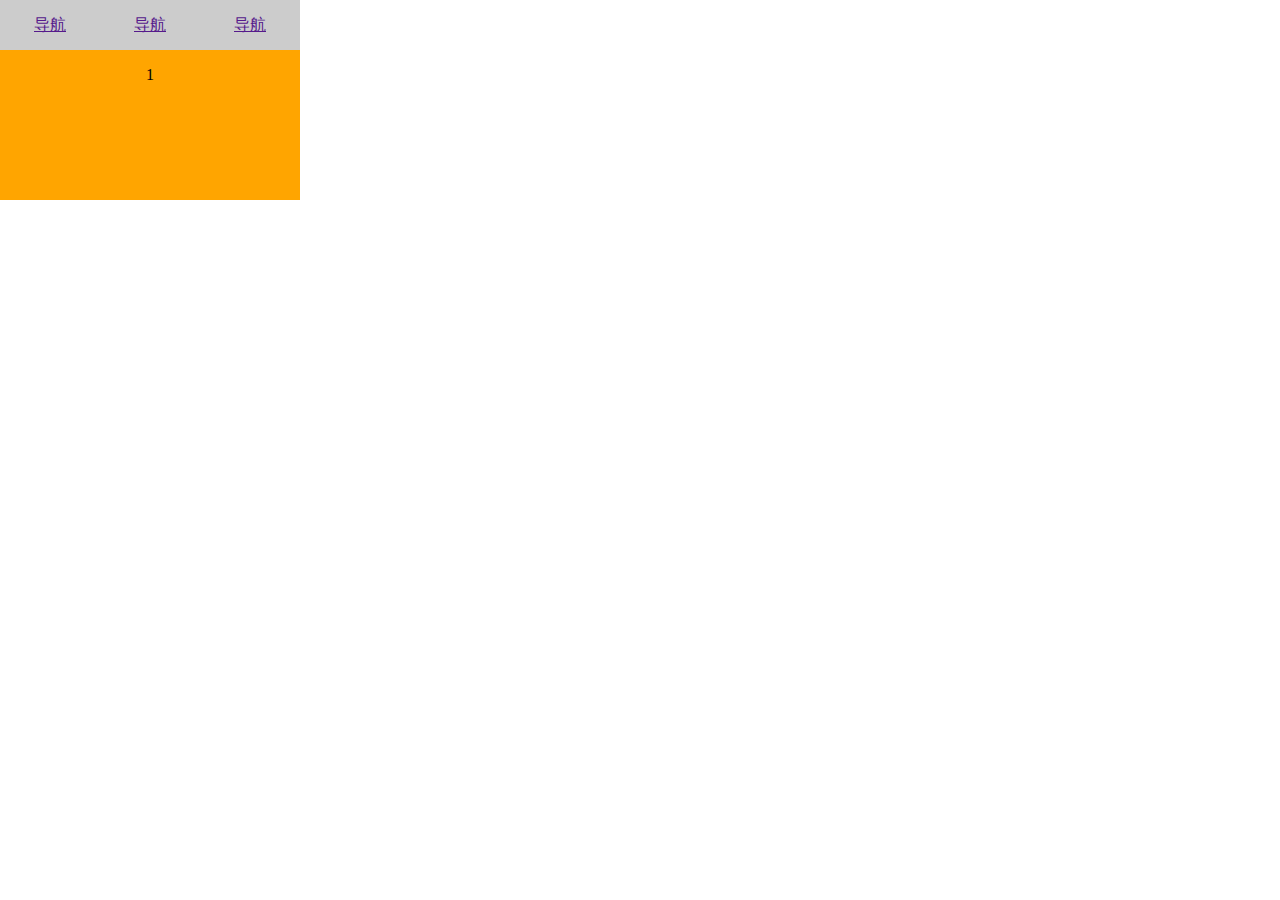
<file: shzj/1.html>
<!DOCTYPE html>
<html lang="en">
<head>
	<meta charset="UTF-8">
	<title>Document</title>
	<style>
	*{margin: 0;padding: 0;}
		ul{
			width: 300px;
			height: 200px;
			line-height: 50px;
			background-color: #ccc;
		}
		ul li {
			float: left;
			list-style: none;
			text-align: center;
			width: 100px;

		}
		ul li div{
			background-color: orange;
			width: 300px;
			height: 150px;
			display: none;
		}
		ul li .show{
			/*display: block;*/
		}
		ul li:hover div{
			display: block;
		}
	</style>
</head>
<body>
	<ul>
		<li>
			<a href="">导航</a>
			<div class="show">1</div>
		</li>
		<li>
			<a href="">导航</a>
			<div>2</div>
		</li>
		<li>
			<a href="">导航</a>
			<div>3</div>
		</li>
	</ul>
</body>
</html>
</file>
